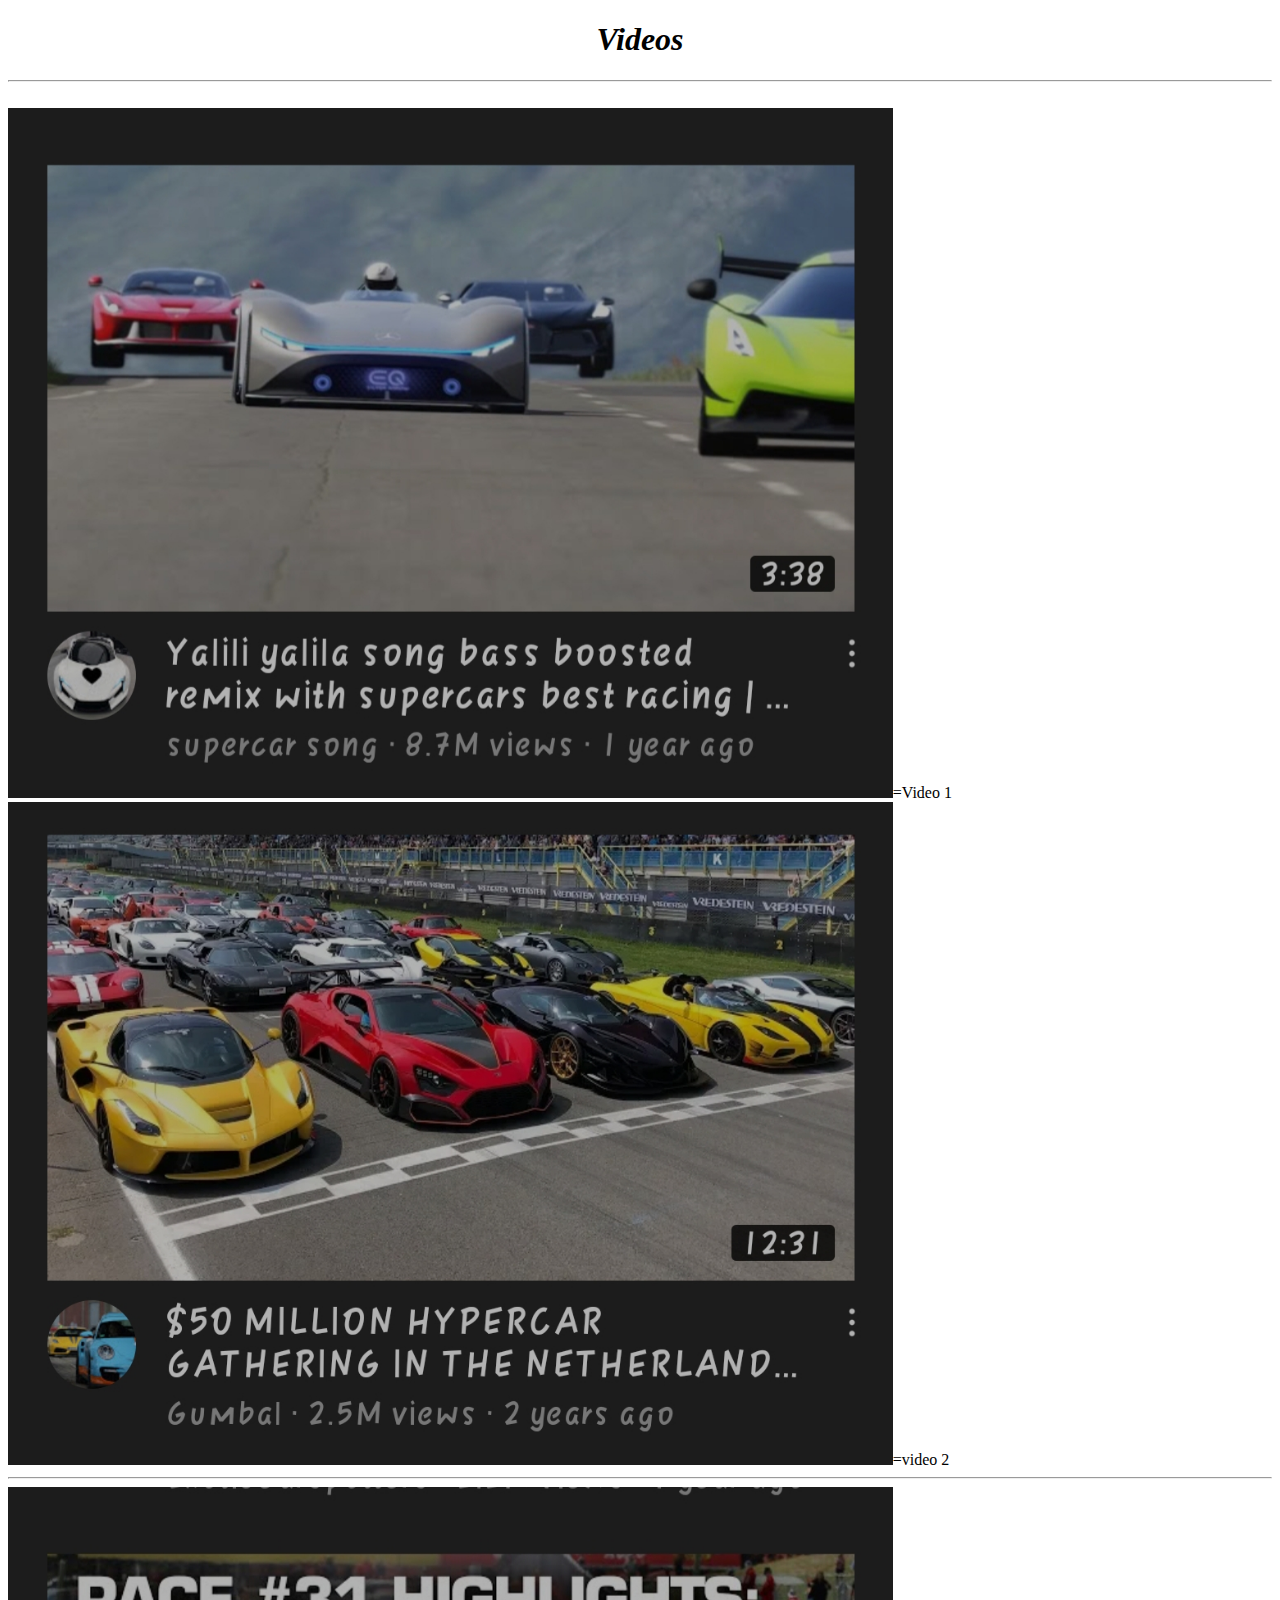
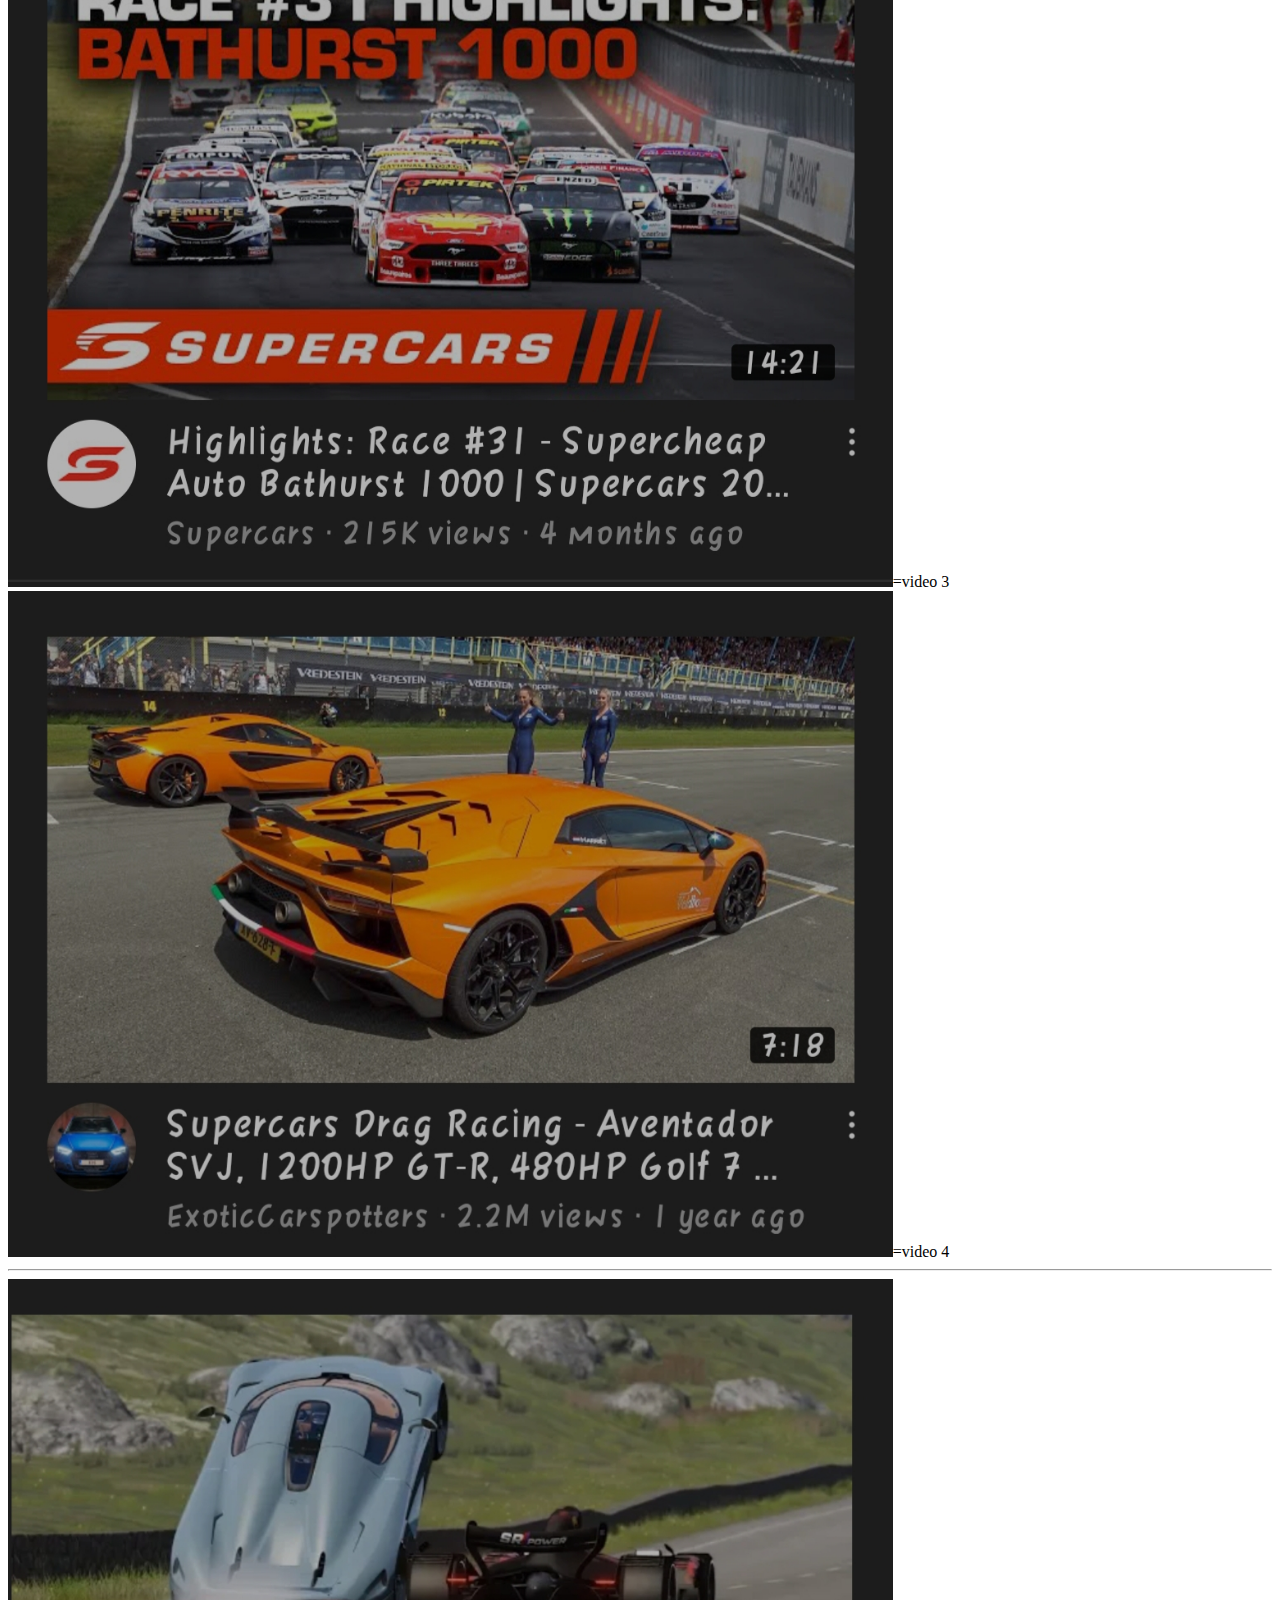
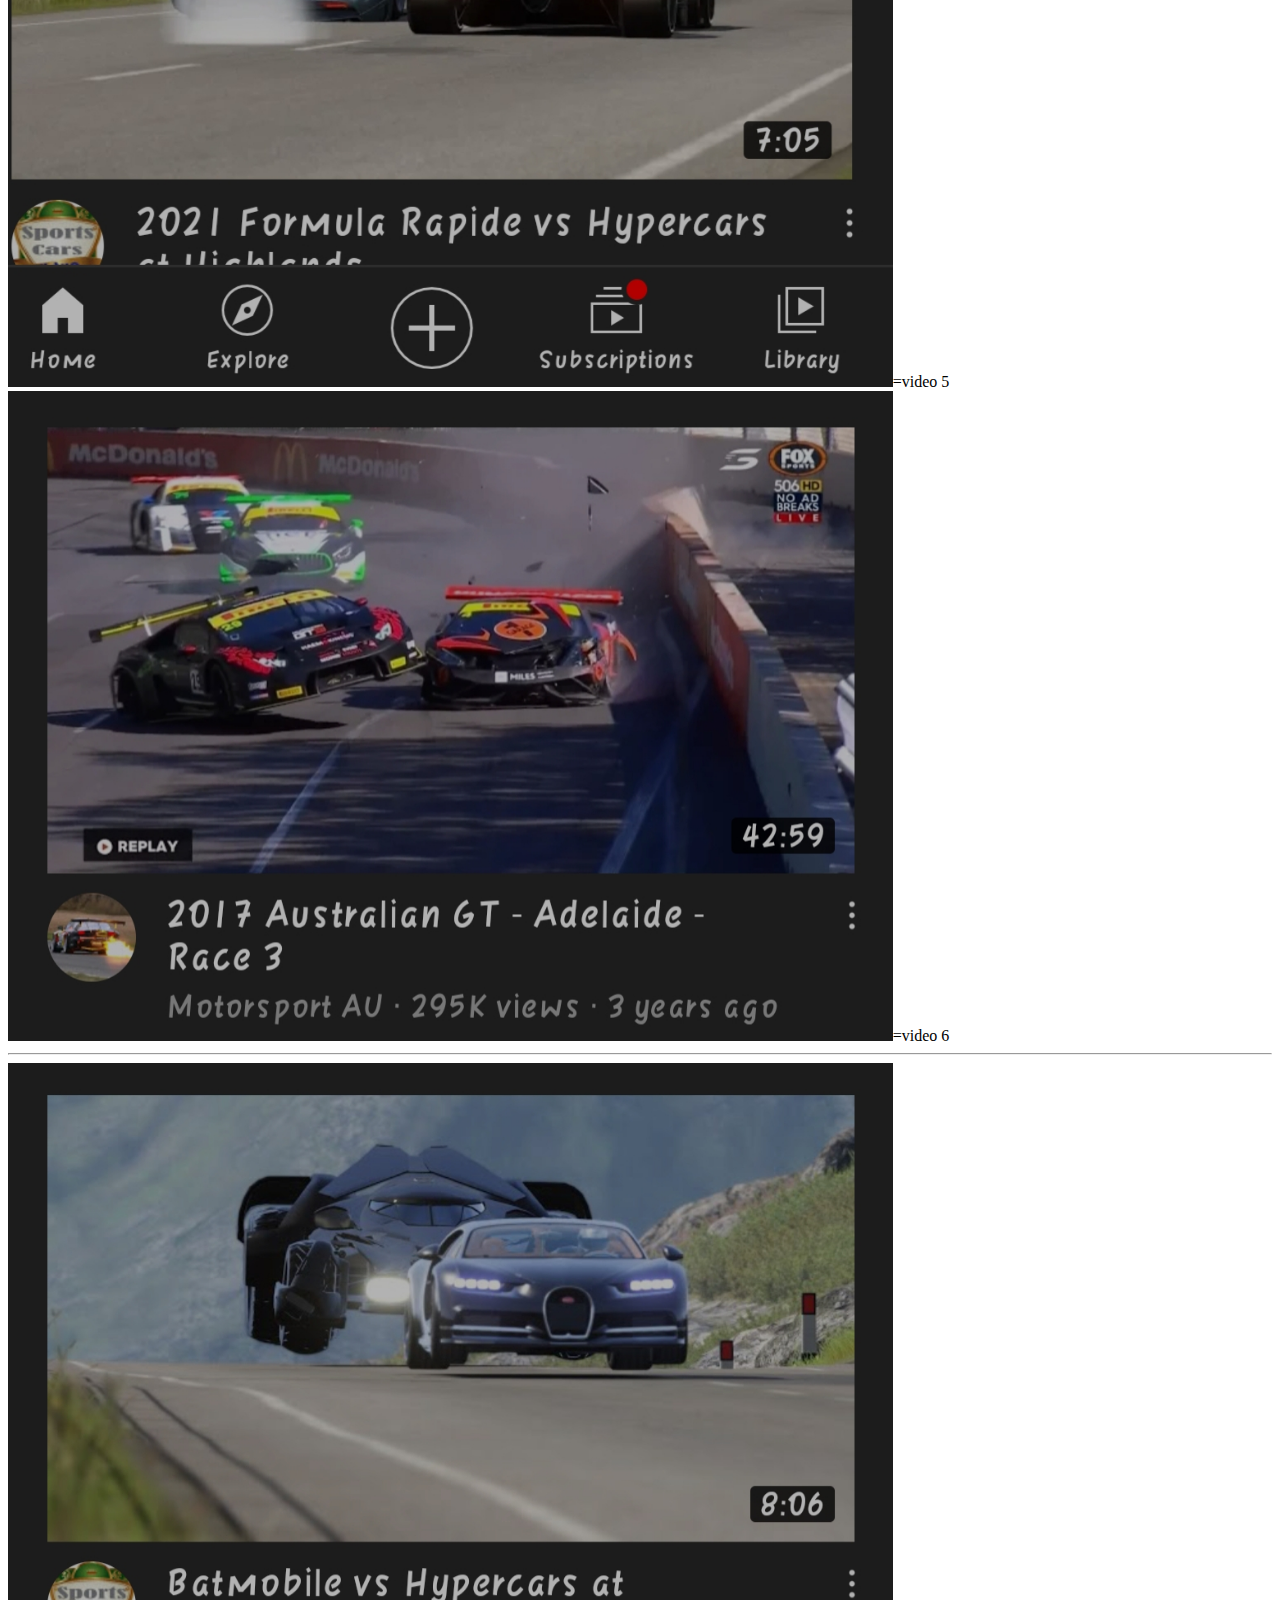
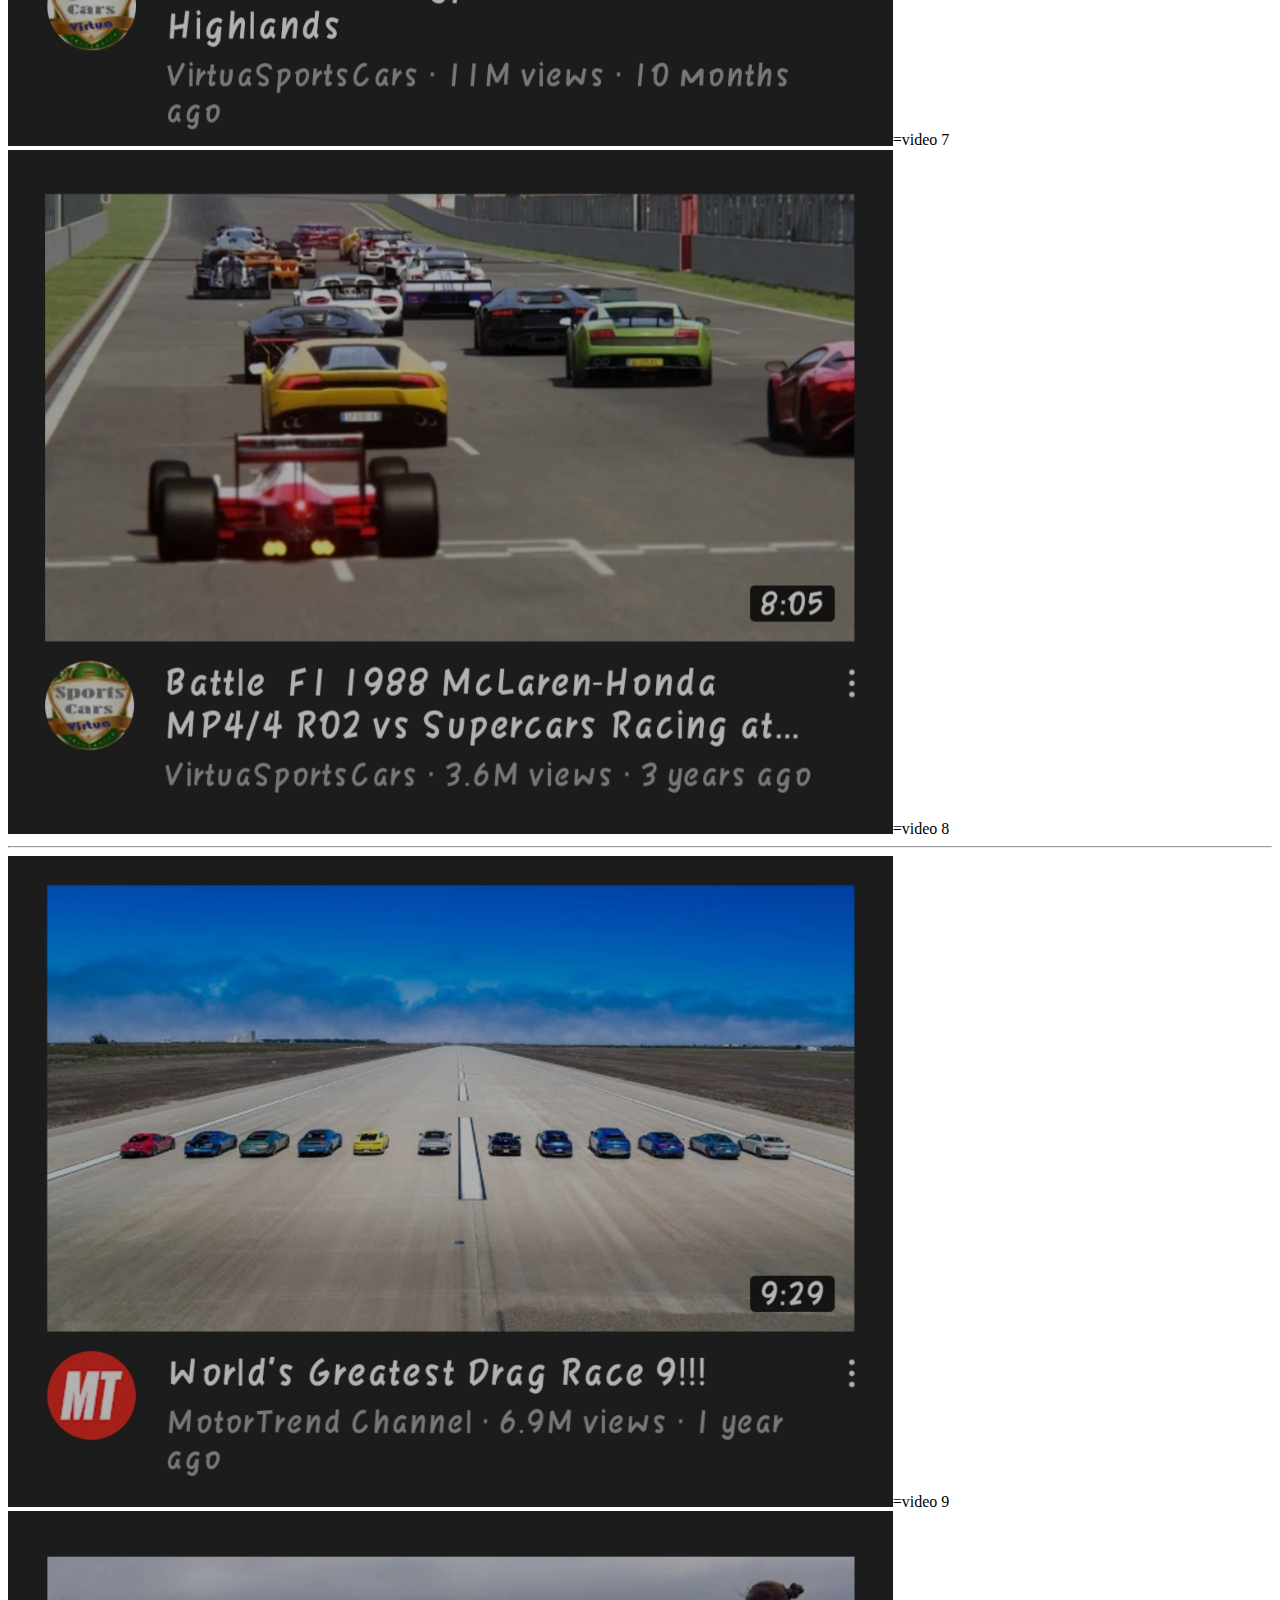
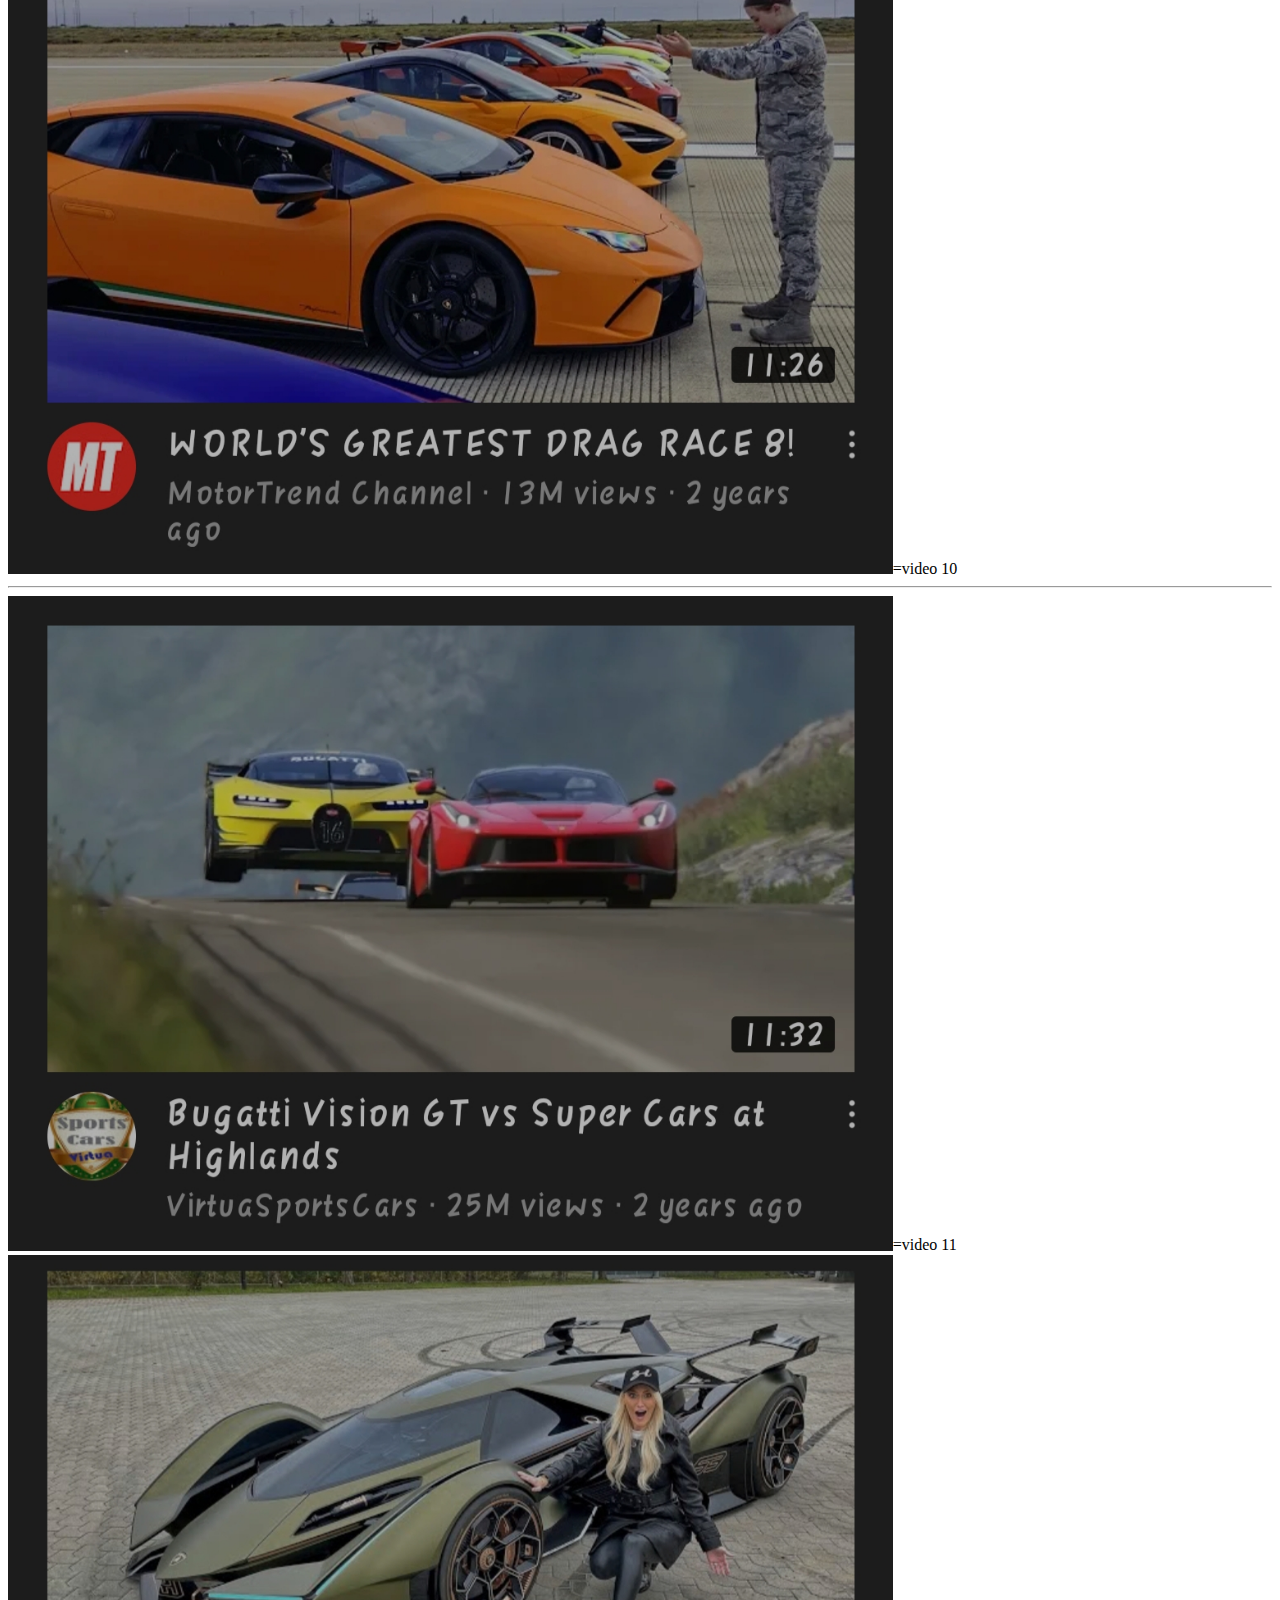
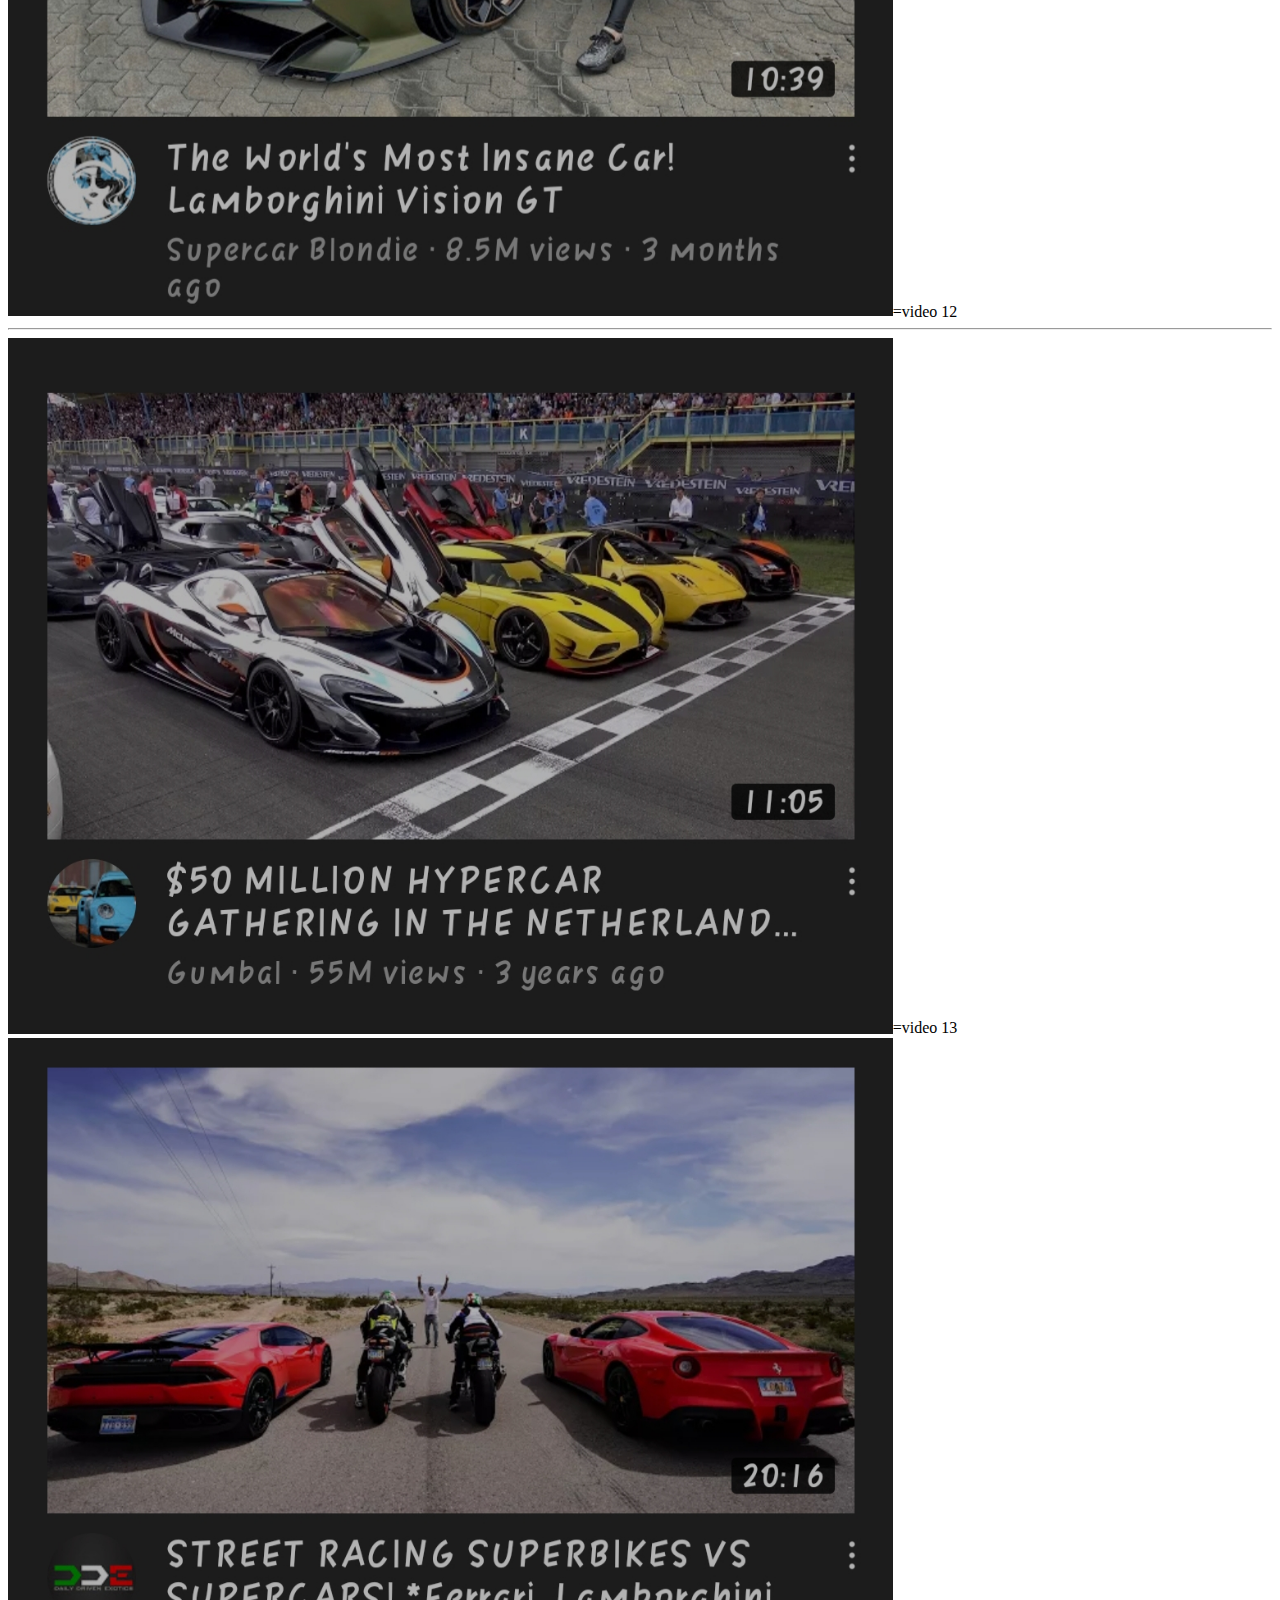
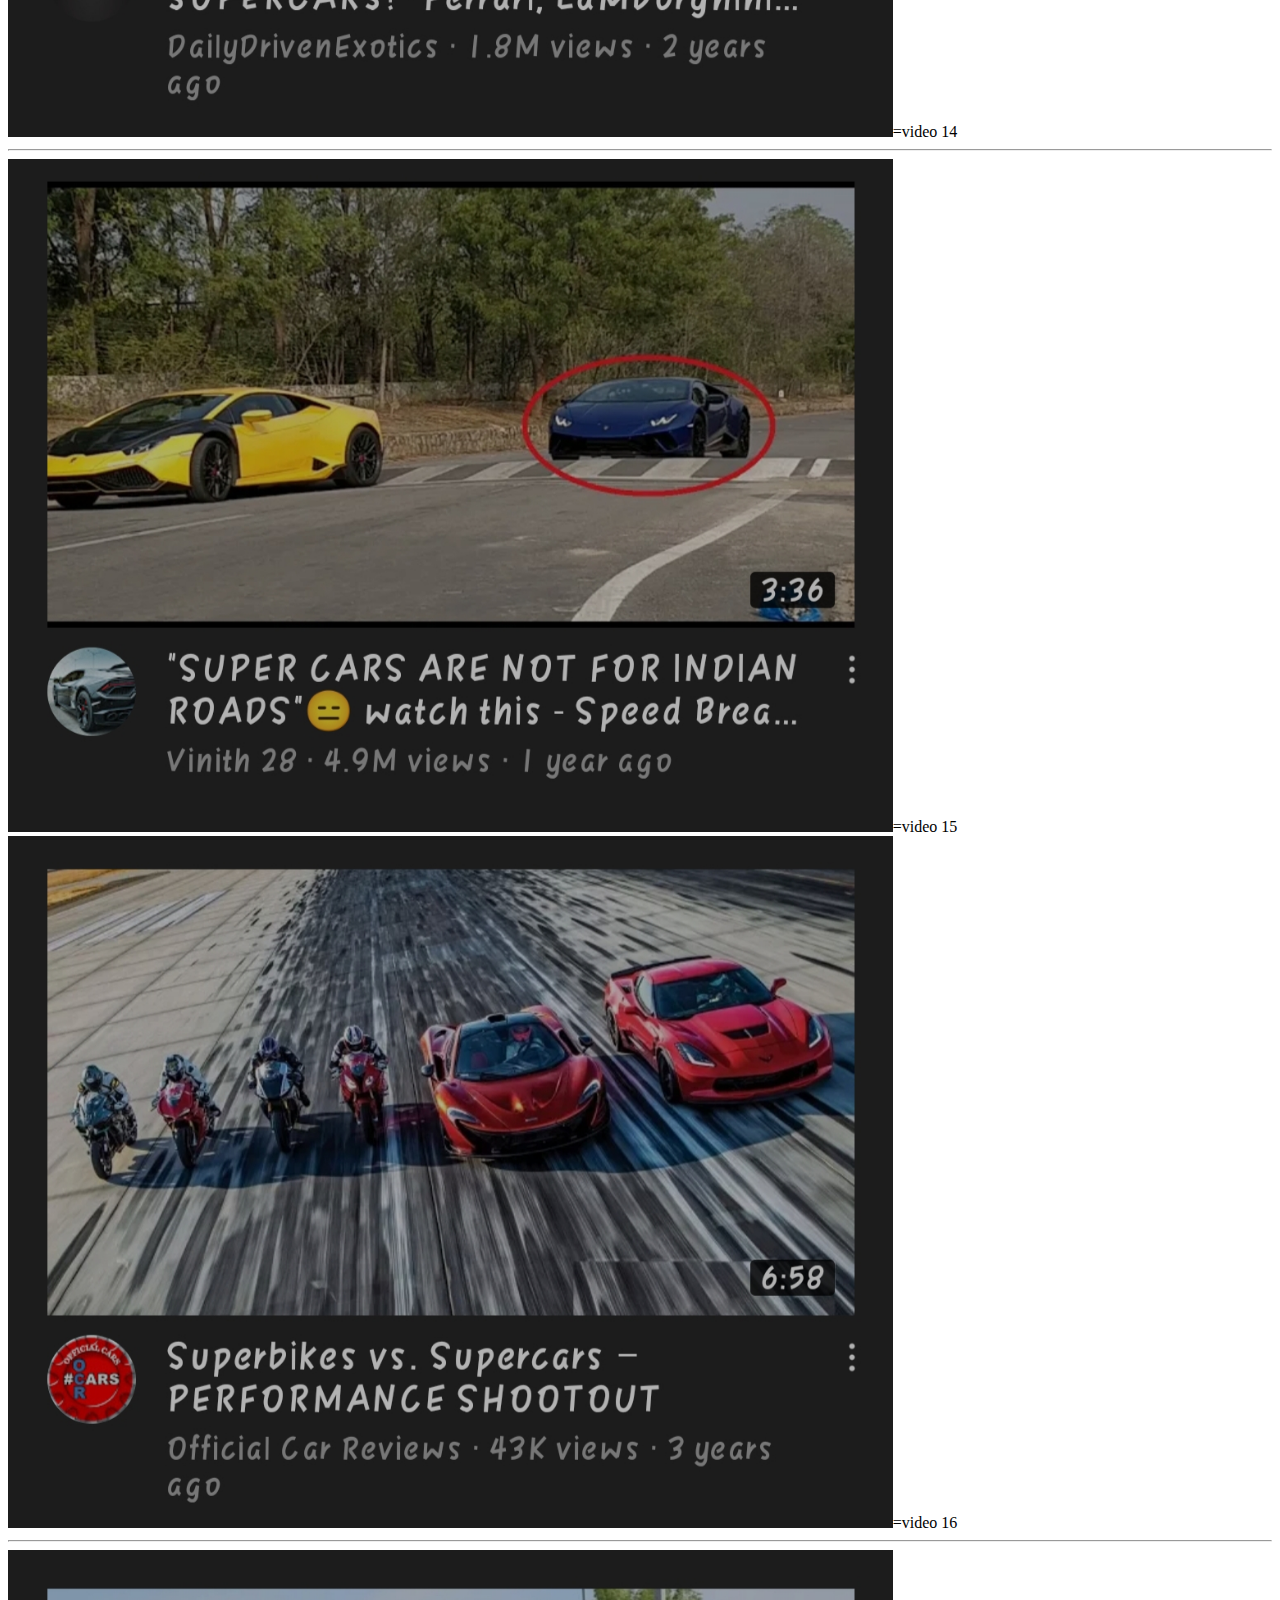
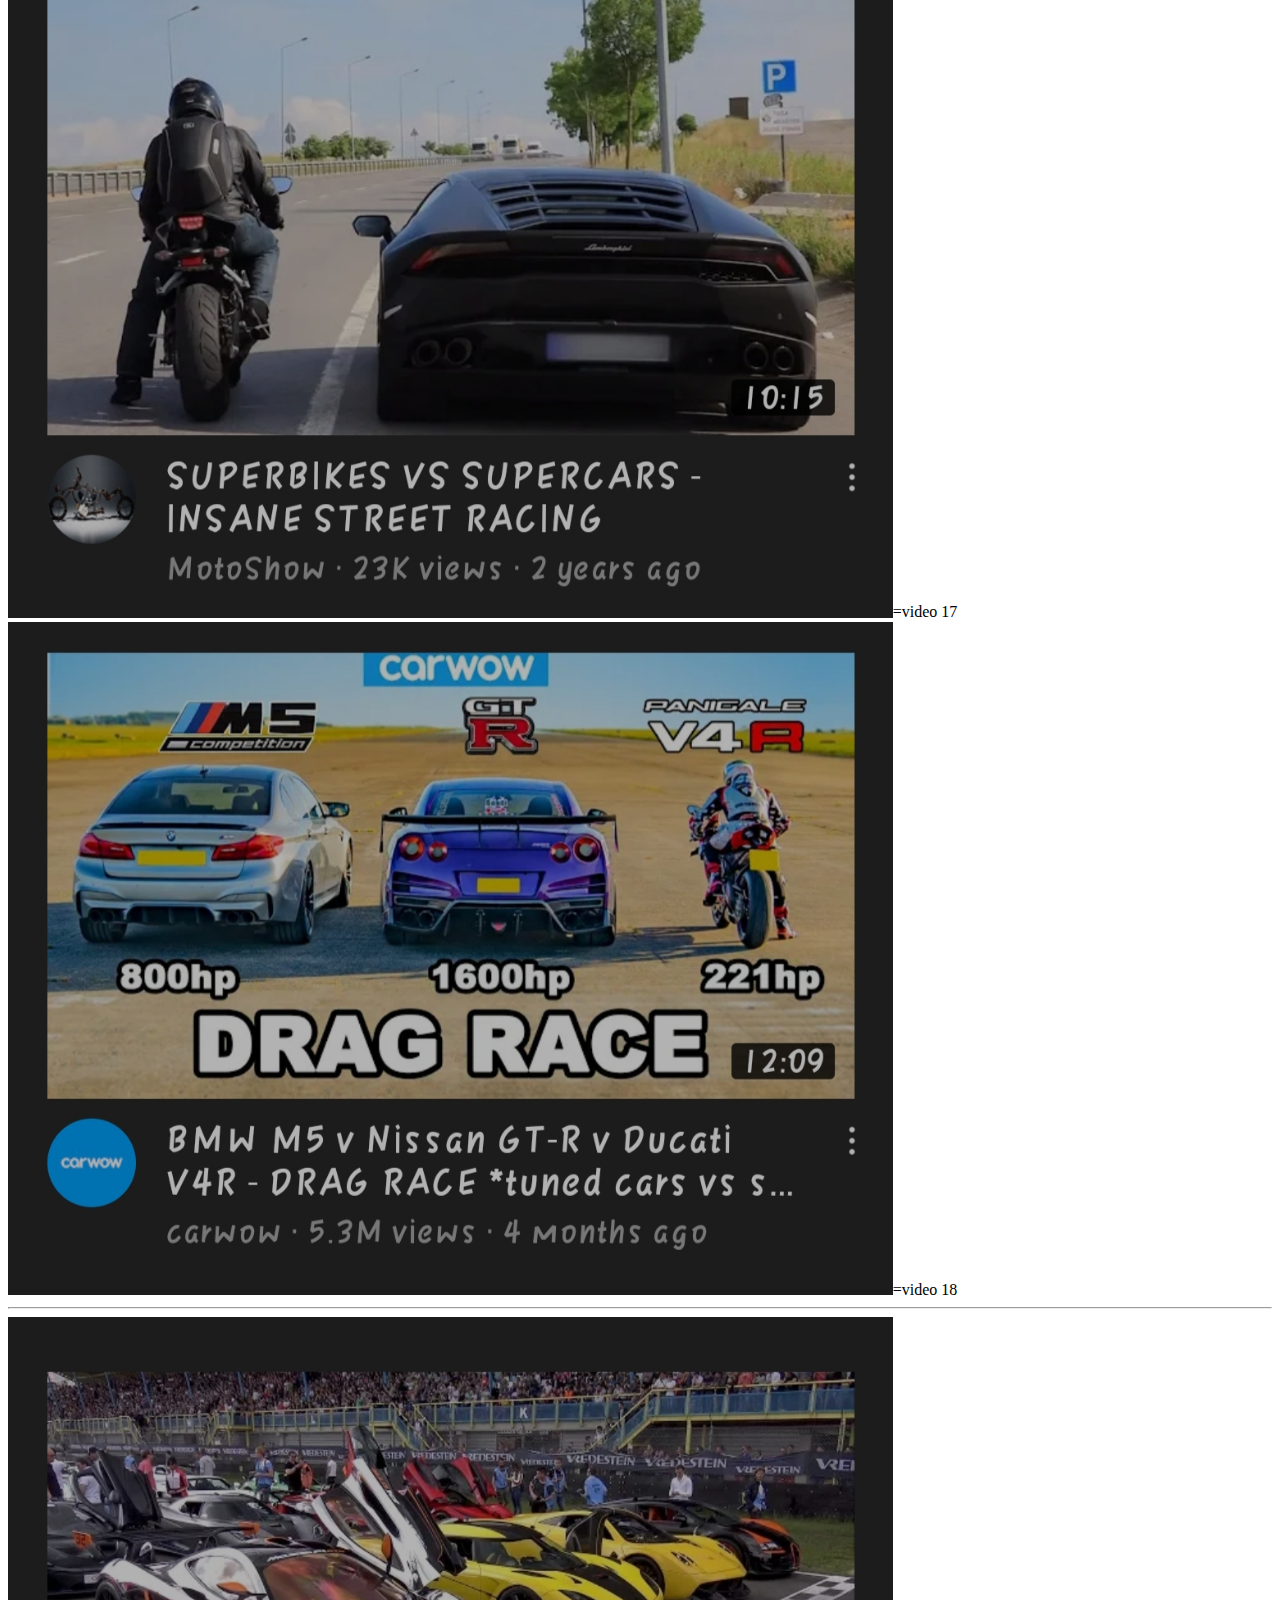
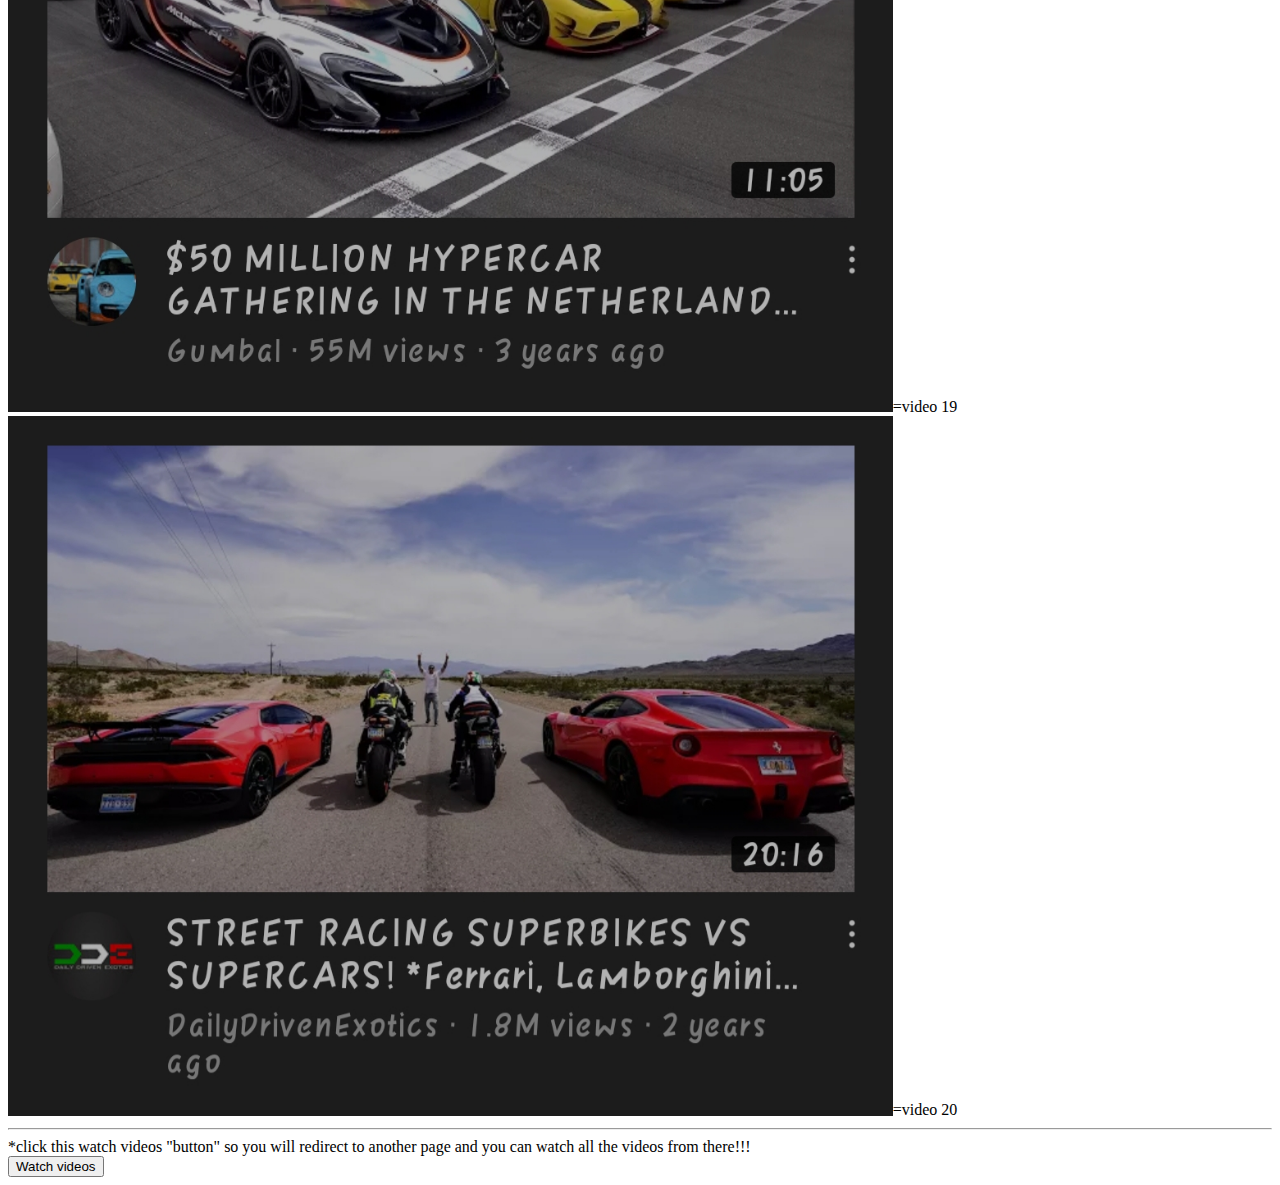
<file: index.html>
<!DOCTYPE html>
<html lang="en">

<head>
    <meta charset="UTF-8">
    <meta http-equiv="X-UA-Compatible" content="IE=edge">
    <meta name="viewport" content="width=device-width, initial-scale=1.0">
    <title>video player application</title>
    <link rel="stylesheet" href="vid.css">
    <!-- JavaScript Bundle with Popper -->
    <script src="https://cdn.jsdelivr.net/npm/bootstrap@5.0.0-beta2/dist/js/bootstrap.bundle.min.js"
        integrity="sha384-b5kHyXgcpbZJO/tY9Ul7kGkf1S0CWuKcCD38l8YkeH8z8QjE0GmW1gYU5S9FOnJ0"
        crossorigin="anonymous"></script>
    <!-- CSS only -->
    <link href="https://cdn.jsdelivr.net/npm/bootstrap@5.0.0-beta2/dist/css/bootstrap.min.css" rel="stylesheet"
        integrity="sha384-BmbxuPwQa2lc/FVzBcNJ7UAyJxM6wuqIj61tLrc4wSX0szH/Ev+nYRRuWlolflfl" crossorigin="anonymous">
    <style>
        h1 {

            text-align: center;

        }
    </style>

    <script src="video.js"></script>

</head>

<body>

    <h1 id="two">Videos</h1>

    <hr>

    <!-- <h2 id="one">Please Click this images!!!....We will redirect you to see the videos</h2> -->

    <br>

    <div class="row">

        <div class="col-6"><img src="image/a.jpg" alt="" width="70%">=Video 1</div>
        <div class="col-6"><img src="image/b.jpg" alt="" width="70%">=video 2</div>

    </div>
    <hr>
    <div class="row">

        <div class="col-6"><img src="image/c.jpg" alt="" width="70%">=video 3</div>
        <div class="col-6"><img src="image/d.jpg" alt="" width="70%">=video 4</div>

    </div>

    <hr>
    <div class="row">

        <div class="col-6"><img src="image/e.jpg" alt="" width="70%">=video 5</div>
        <div class="col-6"><img src="image/f.jpg" alt="" width="70%">=video 6</div>

    </div>

    <hr>


    <div class="row">

        <div class="col-6"><img src="image/g.jpg" alt="" width="70%">=video 7</div>
        <div class="col-6"><img src="image/h.jpg" alt="" width="70%">=video 8</div>

    </div>


    <hr>


    <div class="row">

        <div class="col-6"><img src="image/j.jpg" alt="" width="70%">=video 9</div>
        <div class="col-6"><img src="image/k.jpg" alt="" width="70%">=video 10</div>

    </div>

    <hr>


    <div class="row">

        <div class="col-6"><img src="image/m.jpg" alt="" width="70%">=video 11</div>
        <div class="col-6"><img src="image/n.jpg" alt="" width="70%">=video 12</div>

    </div>


    <hr>

    <div class="row">

        <div class="col-6"><img src="image/z.jpg" alt="" width="70%">=video 13</div>
        <div class="col-6"><img src="image/2.jpg" alt="" width="70%">=video 14</div>

    </div>


    <hr>

    <div class="row">

        <div class="col-6"><img src="image/3.jpg" alt="" width="70%">=video 15</div>
        <div class="col-6"><img src="image/4.jpg" alt="" width="70%">=video 16</div>

    </div>


    <hr>

    <div class="row">

        <div class="col-6"><img src="image/5.jpg" alt="" width="70%">=video 17</div>
        <div class="col-6"><img src="image/6.jpg" alt="" width="70%">=video 18</div>

    </div>


    <hr>

    <div class="row">

        <div class="col-6"><img src="image/z.jpg" alt="" width="70%">=video 19</div>
        <div class="col-6"><img src="image/2.jpg" alt="" width="70%">=video 20</div>

    </div>


    <hr>



    *click this watch videos "button" so you will redirect to another page and you can watch all the videos from
    there!!!<br>

    <button type="button" onclick="watch()" class="btn btn-primary">Watch videos</button>

</body>

</html>
</file>
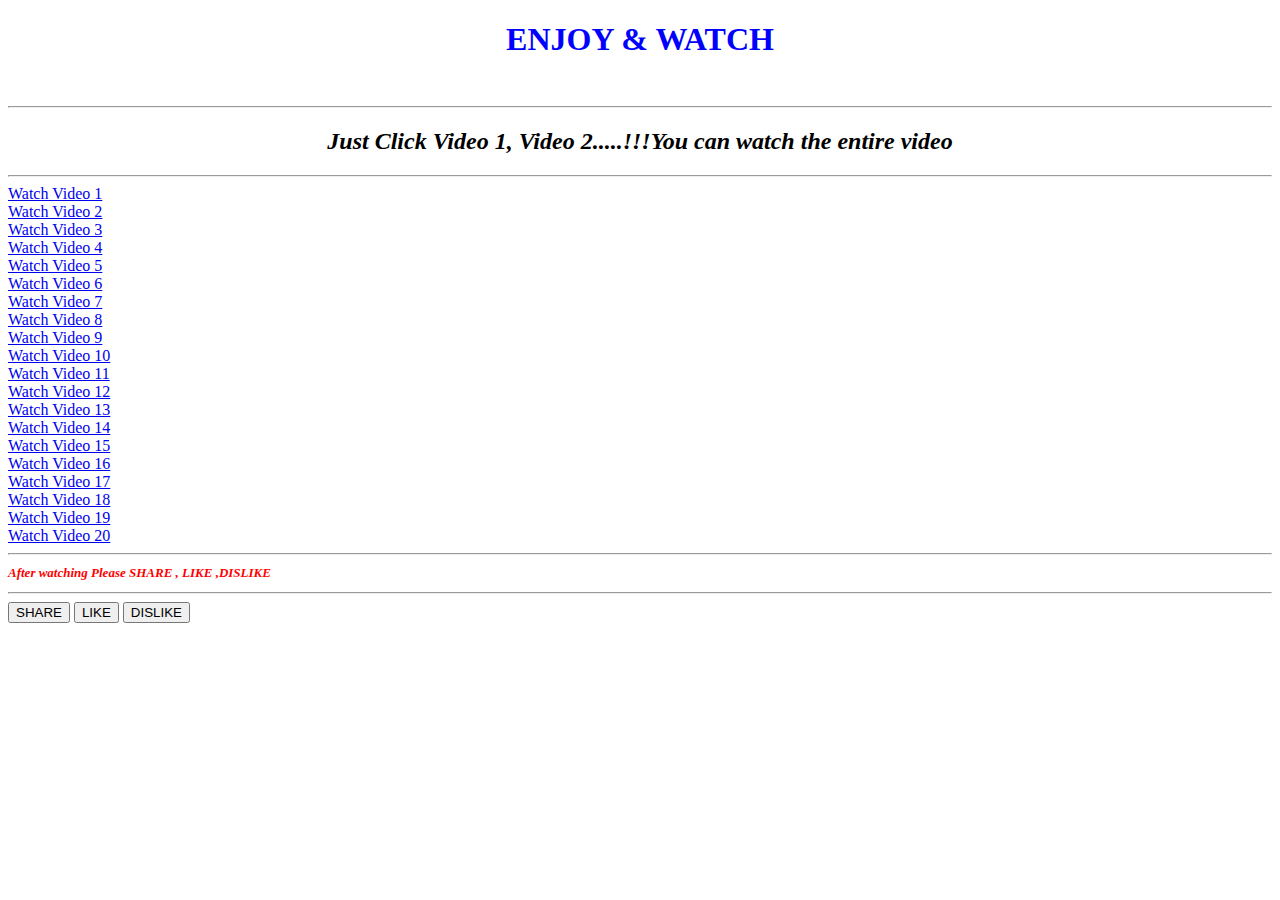
<file: watch.html>
<!DOCTYPE html>
<html lang="en">
<head>
    <meta charset="UTF-8">
    <meta http-equiv="X-UA-Compatible" content="IE=edge">
    <meta name="viewport" content="width=device-width, initial-scale=1.0">
    <title>Watch Video</title>



    <link rel="stylesheet" href="watching.css">

   <!-- JavaScript Bundle with Popper -->
<script src="https://cdn.jsdelivr.net/npm/bootstrap@5.0.0-beta2/dist/js/bootstrap.bundle.min.js" integrity="sha384-b5kHyXgcpbZJO/tY9Ul7kGkf1S0CWuKcCD38l8YkeH8z8QjE0GmW1gYU5S9FOnJ0" crossorigin="anonymous"></script>
    <!-- CSS only -->
    <link href="https://cdn.jsdelivr.net/npm/bootstrap@5.0.0-beta2/dist/css/bootstrap.min.css" rel="stylesheet" integrity="sha384-BmbxuPwQa2lc/FVzBcNJ7UAyJxM6wuqIj61tLrc4wSX0szH/Ev+nYRRuWlolflfl" crossorigin="anonymous">


    <script src="share.js"></script>
</head>
<body>

    <h1 id="one">ENJOY & WATCH</h1>

    <br>

    <hr>

    <h2 id="two">Just Click Video 1, Video 2.....!!!You can watch the entire video</h2>

    <hr>

   
    <a href="https://youtu.be/iQGg9NRun08">Watch Video 1</a> <br>

    <a href="https://youtu.be/4W0AXblsHdk">Watch Video 2</a> <br>

    <a href="https://youtu.be/vPqIh3HlHA8">Watch Video 3</a> <br>

    <a href="https://youtu.be/qB_XUoxkYAI">Watch Video 4</a> <br>

    <a href="https://youtu.be/qhCtOhmEDgo">Watch Video 5</a> <br>

    <a href="https://youtu.be/KPIvB_czD7Q">Watch Video 6</a> <br>

    <a href="https://youtu.be/5QiAj5oOfz4">Watch Video 7</a> <br>

    <a href="https://youtu.be/iQGg9NRun08">Watch Video 8</a> <br>

    <a href="https://youtu.be/qB_XUoxkYAI">Watch Video 9</a> <br>

    <a href="https://youtu.be/eL3V4bEHhak">Watch Video 10</a> <br>

    <a href="https://youtu.be/SMmT6Ylrizk">Watch Video 11</a> <br>

    <a href="https://youtu.be/Y2HKBQMQmbw">Watch Video 12</a> <br>

    <a href="https://youtu.be/j1OWP-YBtsw">Watch Video 13</a> <br>

    <a href="https://youtu.be/DnTL4wDAbK0">Watch Video 14</a> <br>

    <a href="https://youtu.be/ET9SHYzMz_4">Watch Video 15</a> <br>

    <a href="https://youtu.be/Y9isIphHz2w">Watch Video 16</a> <br>

    <a href="https://youtu.be/dOzGnmkbahw">Watch Video 17</a> <br>

   <a href=" https://youtu.be/eL3V4bEHhak">Watch Video 18</a> <br>

    <a href="https://youtu.be/vWQgBtlUUMM">Watch Video 19</a> <br>

    <a href="https://youtu.be/iBjTZIkD6cs">Watch Video 20</a> <br>
    

<hr>

<h2 id="three">After watching Please SHARE , LIKE ,DISLIKE</h2>
<hr>

<button type="button" onclick="share()"   class="btn btn-info">SHARE</button>

<button type="button" onclick="like()"   class="btn btn-info">LIKE</button>

<button type="button" onclick="dislike()"   class="btn btn-info">DISLIKE</button>
         

</body>
</html>
</file>
<file: vid.css>
#one{


text-align: center;

color:red;

font-style: oblique;


}

#two{

    font-style: italic;


    
}
</file>
<file: watching.css>
#one{


    text-align: center;

    color: blue;
}

#two{


    text-align: center;

    font-style: oblique;

    

    font-size: x-large;

    
}

#three{

    font-style: oblique;

    font-size:small;

    color: red;
    
}
</file>
